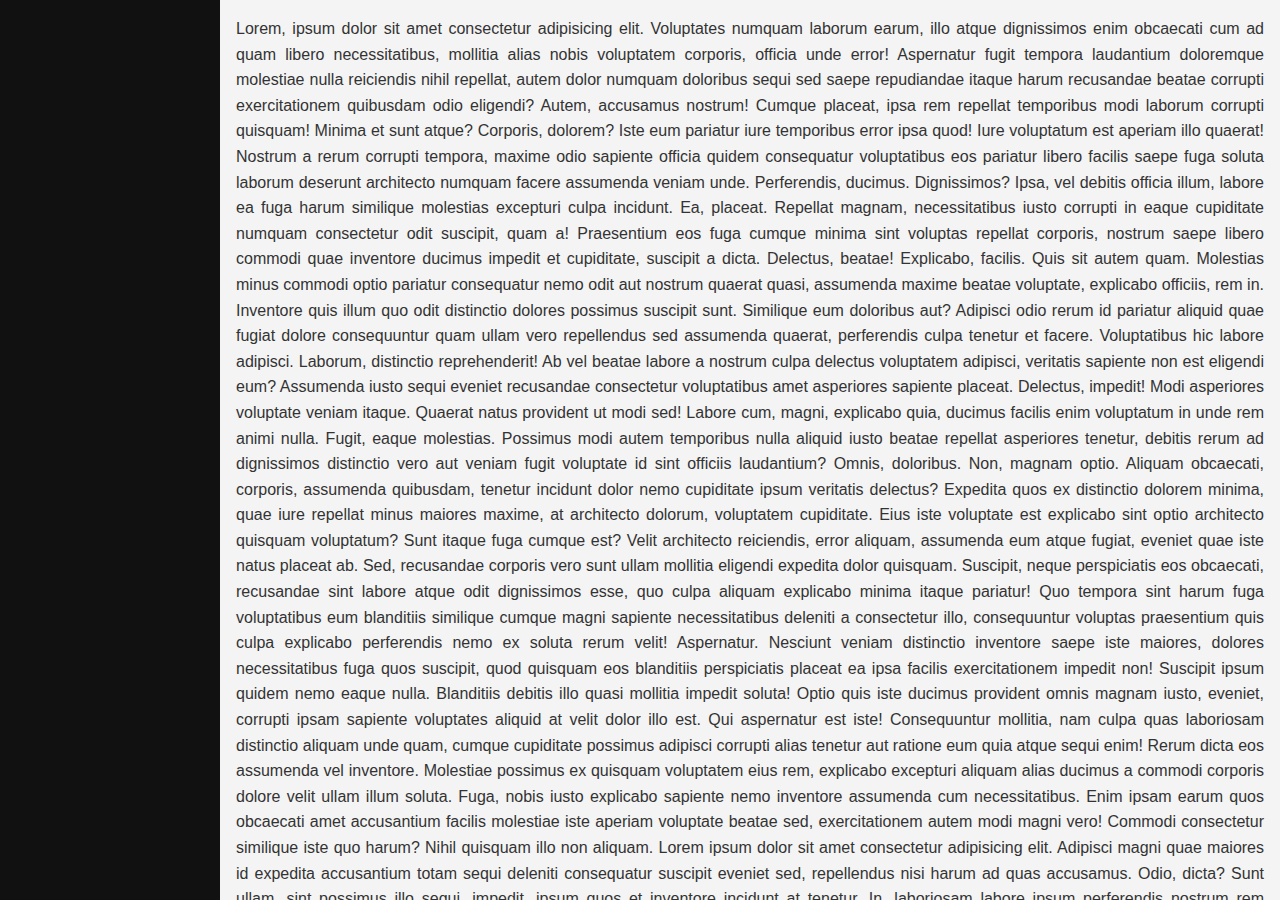
<file: index.html>
<!DOCTYPE html>
<html lang="en">
<head>
  <meta charset="UTF-8">
  <meta name="viewport" content="width=device-width, initial-scale=1.0">
  <link rel="stylesheet" href="./front/style.css">
  <title>TOOLS_PU</title>
</head>
<body>
  <div class="container">
    <!-- assid -->
     <aside>

     </aside>
     <!-- main section -->
     <main>
        <p style="text-align: justify;">
          Lorem, ipsum dolor sit amet consectetur adipisicing elit. Voluptates numquam laborum earum, illo atque dignissimos enim obcaecati cum ad quam libero necessitatibus, mollitia alias nobis voluptatem corporis, officia unde error!
          Aspernatur fugit tempora laudantium doloremque molestiae nulla reiciendis nihil repellat, autem dolor numquam doloribus sequi sed saepe repudiandae itaque harum recusandae beatae corrupti exercitationem quibusdam odio eligendi? Autem, accusamus nostrum!
          Cumque placeat, ipsa rem repellat temporibus modi laborum corrupti quisquam! Minima et sunt atque? Corporis, dolorem? Iste eum pariatur iure temporibus error ipsa quod! Iure voluptatum est aperiam illo quaerat!
          Nostrum a rerum corrupti tempora, maxime odio sapiente officia quidem consequatur voluptatibus eos pariatur libero facilis saepe fuga soluta laborum deserunt architecto numquam facere assumenda veniam unde. Perferendis, ducimus. Dignissimos?
          Ipsa, vel debitis officia illum, labore ea fuga harum similique molestias excepturi culpa incidunt. Ea, placeat. Repellat magnam, necessitatibus iusto corrupti in eaque cupiditate numquam consectetur odit suscipit, quam a!
          Praesentium eos fuga cumque minima sint voluptas repellat corporis, nostrum saepe libero commodi quae inventore ducimus impedit et cupiditate, suscipit a dicta. Delectus, beatae! Explicabo, facilis. Quis sit autem quam.
          Molestias minus commodi optio pariatur consequatur nemo odit aut nostrum quaerat quasi, assumenda maxime beatae voluptate, explicabo officiis, rem in. Inventore quis illum quo odit distinctio dolores possimus suscipit sunt.
          Similique eum doloribus aut? Adipisci odio rerum id pariatur aliquid quae fugiat dolore consequuntur quam ullam vero repellendus sed assumenda quaerat, perferendis culpa tenetur et facere. Voluptatibus hic labore adipisci.
          Laborum, distinctio reprehenderit! Ab vel beatae labore a nostrum culpa delectus voluptatem adipisci, veritatis sapiente non est eligendi eum? Assumenda iusto sequi eveniet recusandae consectetur voluptatibus amet asperiores sapiente placeat.
          Delectus, impedit! Modi asperiores voluptate veniam itaque. Quaerat natus provident ut modi sed! Labore cum, magni, explicabo quia, ducimus facilis enim voluptatum in unde rem animi nulla. Fugit, eaque molestias.
          Possimus modi autem temporibus nulla aliquid iusto beatae repellat asperiores tenetur, debitis rerum ad dignissimos distinctio vero aut veniam fugit voluptate id sint officiis laudantium? Omnis, doloribus. Non, magnam optio.
          Aliquam obcaecati, corporis, assumenda quibusdam, tenetur incidunt dolor nemo cupiditate ipsum veritatis delectus? Expedita quos ex distinctio dolorem minima, quae iure repellat minus maiores maxime, at architecto dolorum, voluptatem cupiditate.
          Eius iste voluptate est explicabo sint optio architecto quisquam voluptatum? Sunt itaque fuga cumque est? Velit architecto reiciendis, error aliquam, assumenda eum atque fugiat, eveniet quae iste natus placeat ab.
          Sed, recusandae corporis vero sunt ullam mollitia eligendi expedita dolor quisquam. Suscipit, neque perspiciatis eos obcaecati, recusandae sint labore atque odit dignissimos esse, quo culpa aliquam explicabo minima itaque pariatur!
          Quo tempora sint harum fuga voluptatibus eum blanditiis similique cumque magni sapiente necessitatibus deleniti a consectetur illo, consequuntur voluptas praesentium quis culpa explicabo perferendis nemo ex soluta rerum velit! Aspernatur.
          Nesciunt veniam distinctio inventore saepe iste maiores, dolores necessitatibus fuga quos suscipit, quod quisquam eos blanditiis perspiciatis placeat ea ipsa facilis exercitationem impedit non! Suscipit ipsum quidem nemo eaque nulla.
          Blanditiis debitis illo quasi mollitia impedit soluta! Optio quis iste ducimus provident omnis magnam iusto, eveniet, corrupti ipsam sapiente voluptates aliquid at velit dolor illo est. Qui aspernatur est iste!
          Consequuntur mollitia, nam culpa quas laboriosam distinctio aliquam unde quam, cumque cupiditate possimus adipisci corrupti alias tenetur aut ratione eum quia atque sequi enim! Rerum dicta eos assumenda vel inventore.
          Molestiae possimus ex quisquam voluptatem eius rem, explicabo excepturi aliquam alias ducimus a commodi corporis dolore velit ullam illum soluta. Fuga, nobis iusto explicabo sapiente nemo inventore assumenda cum necessitatibus.
          Enim ipsam earum quos obcaecati amet accusantium facilis molestiae iste aperiam voluptate beatae sed, exercitationem autem modi magni vero! Commodi consectetur similique iste quo harum? Nihil quisquam illo non aliquam.
          Lorem ipsum dolor sit amet consectetur adipisicing elit. Adipisci magni quae maiores id expedita accusantium totam sequi deleniti consequatur suscipit eveniet sed, repellendus nisi harum ad quas accusamus. Odio, dicta?
          Sunt ullam, sint possimus illo sequi, impedit, ipsum quos et inventore incidunt at tenetur. In, laboriosam labore ipsum perferendis nostrum rem reiciendis cupiditate enim similique esse veniam, officiis, voluptatem magnam?
          Quidem officiis iste voluptatem, nostrum in praesentium aliquam? Nesciunt vitae maiores praesentium, vero possimus recusandae totam laboriosam voluptatem perferendis consequatur eum eius nemo saepe atque consectetur quam delectus magnam exercitationem.
          Laboriosam culpa expedita consequatur nobis, repellendus voluptates. Nobis soluta corporis error fugit consequuntur assumenda, tempora, nulla ratione deserunt eaque aspernatur pariatur expedita dolore quam temporibus sequi. Dignissimos quas fugit delectus.
          Officiis fugiat omnis magnam quia laboriosam quos ullam sed voluptatibus nam numquam laborum eum voluptatum corrupti, quaerat dicta excepturi nisi rem maxime accusamus aliquam sunt et asperiores nobis. Aperiam, corrupti?
          Rerum obcaecati eius consectetur delectus inventore error temporibus iste qui dicta minima, facilis, recusandae excepturi non, provident placeat aliquid! Provident libero nam omnis magni odio, laborum tempore architecto itaque sunt.
          Architecto rem praesentium alias mollitia eos tempore quos neque, doloribus tempora aliquam corrupti numquam. Voluptatibus quam, esse consequuntur ab a sunt laborum numquam ipsum ipsam officiis natus perferendis labore commodi?
          Non ducimus natus harum ipsam, itaque nisi, soluta veniam tempore impedit nihil dolor doloribus ex esse, odit eos. Vero natus omnis quam neque et dolores perspiciatis reiciendis quod eveniet? Odit.
          Mollitia, deleniti molestias laborum repudiandae, assumenda sed earum quos aspernatur possimus dolores voluptate quae. Inventore eveniet fugit ut deserunt cum consequuntur quasi tenetur, ipsum asperiores earum quis iusto culpa dolores.
          Dignissimos, iusto neque tempora sint, sunt, unde similique ex quis quod reprehenderit laudantium enim eos vel quo ipsum officia eum rerum esse et consectetur in quas iste illo maiores? Tempore?
          Est numquam nostrum eius aliquam, inventore provident tempore hic, labore libero, magni soluta impedit minus! Assumenda voluptas, placeat, impedit sunt quam cumque expedita, natus exercitationem enim deleniti porro voluptate neque.
          Nihil voluptatibus vero alias, veniam aliquid dicta consequuntur sint tempora nam perferendis laborum maxime modi esse vitae at amet distinctio officiis praesentium magnam optio sed tempore dolor necessitatibus? Iusto, aliquid?
          Soluta suscipit quo facere ea, maiores, sed voluptates ratione doloremque praesentium quia quod eligendi natus sit eos, perspiciatis minima illum omnis voluptatem sequi voluptate. Doloremque dolorum odit veniam rerum consequuntur!
          Placeat nesciunt vel dolore consequuntur. Tempora quasi aut incidunt tempore suscipit odio molestiae iusto possimus? Beatae dignissimos modi sit doloremque dolorum corporis placeat excepturi. Minima, vel nam. Rem, pariatur distinctio.
          Nesciunt minus impedit officia velit, culpa autem quaerat soluta magni vel praesentium illo, id assumenda? Voluptatum aliquam temporibus at, et aperiam, commodi numquam non excepturi ducimus, quod blanditiis deleniti inventore.
          Facilis, praesentium est alias omnis, magni inventore mollitia quaerat dicta iste soluta quod ratione? Cupiditate, laboriosam non? Eaque minus eius magnam veritatis! Cupiditate sint itaque, minus unde sunt officiis asperiores.
          Laboriosam tenetur nemo magni rerum iusto saepe consequatur perferendis dicta ea placeat modi perspiciatis nihil, quisquam rem error esse iste molestiae omnis? Mollitia, maiores aspernatur. Excepturi accusamus voluptas officia dolorem?
          Molestias fugiat magnam iure, natus nesciunt accusamus ipsam alias et eos quam dolore inventore laboriosam quia numquam optio sit est eveniet officia similique explicabo odio hic nisi. Laborum, veritatis sapiente!
          Quis deserunt harum debitis fuga blanditiis, pariatur quae rerum tenetur accusamus facilis ut corporis unde omnis? Aliquid corporis explicabo, quibusdam neque ab, quae veniam sit similique ullam perspiciatis illo inventore.
          Laudantium nisi, eligendi iste voluptatibus commodi eum. Voluptatum repudiandae perferendis quisquam sint recusandae harum aperiam, repellendus deserunt, ipsa quibusdam accusamus aliquam a odit iusto necessitatibus nostrum, dignissimos earum temporibus. Magnam!
        </p>
     </main>
  </div>
</body>
</html>
</file>
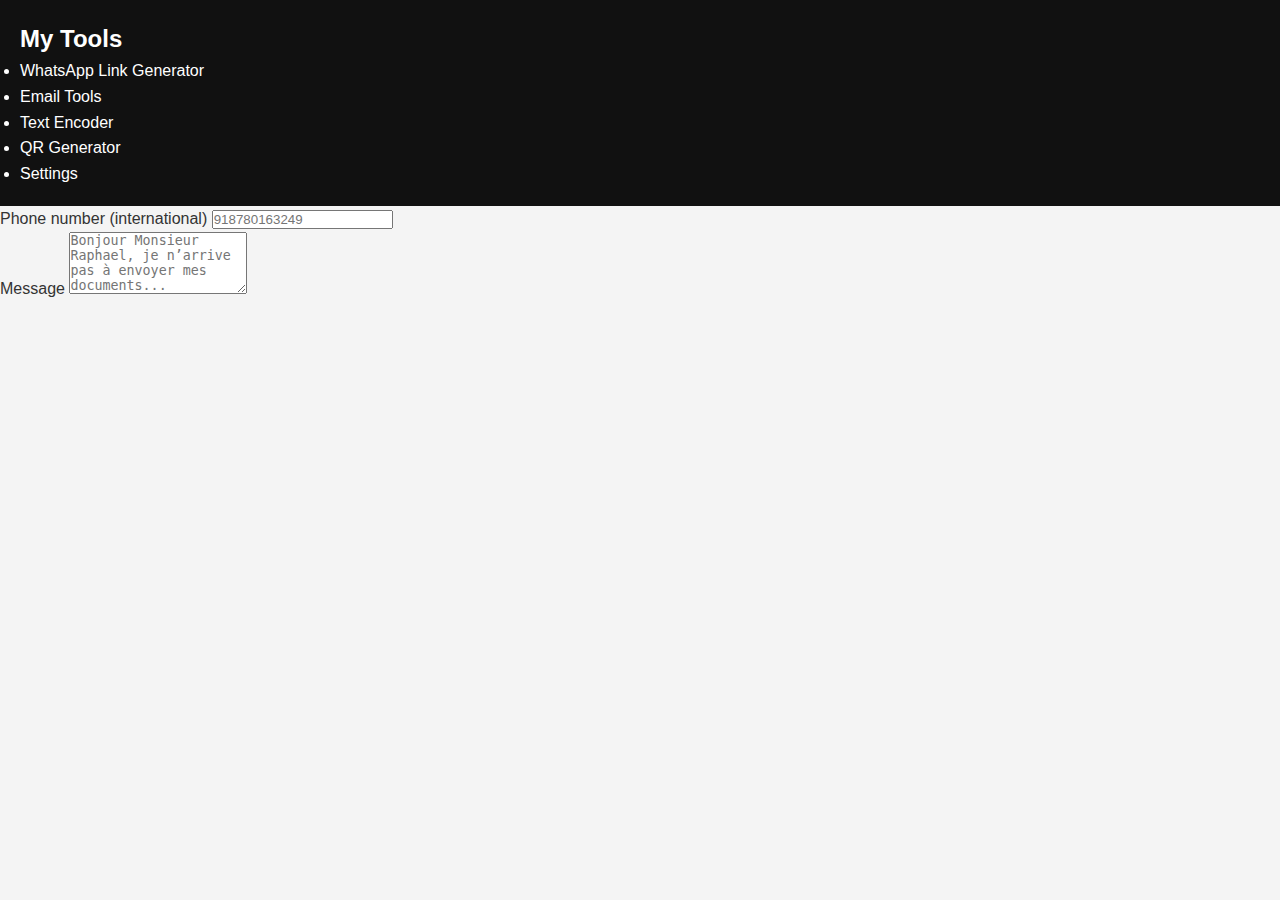
<file: front/index.html>
<!DOCTYPE html>
<html lang="en">
  <head>
    <meta charset="UTF-8" />
    <meta name="viewport" content="width=device-width, initial-scale=1.0" />
    <link rel="stylesheet" href="./style.css" />
    <title>tools | pu</title>
  </head>
  <body>
    <div class="container-tools">
      <!-- ASIDE / MENU -->
      <aside class="tools-aside">
        <h2 class="logo">My Tools</h2>

        <ul class="menu">
          <li class="active">WhatsApp Link Generator</li>
          <li>Email Tools</li>
          <li>Text Encoder</li>
          <li>QR Generator</li>
          <li>Settings</li>
        </ul>
      </aside>

      <!-- MAIN SECTION -->
      <section class="tools-section">
        <div class="wa-tool">
          <div class="form-group">
            <label for="phone">Phone number (international)</label>
            <input type="text" id="phone" placeholder="918780163249" />
          </div>

          <div class="form-group">
            <label for="message">Message</label>
            <textarea
              id="message"
              rows="4"
              placeholder="Bonjour Monsieur Raphael, je n’arrive pas à envoyer mes documents..."
            ></textarea>
          </div>

          <!-- RESULT -->
          <div class="result" id="resultBox" style="display: none">
            <label>Generated WhatsApp link</label>

            <div class="result-row">
              <input type="text" id="result" readonly />
              <button class="copy-btn" id="copyBtn">Copy</button>
            </div>

            <a id="openLink" target="_blank">Open in WhatsApp</a>
          </div>
        </div>
        
      </section>
    </div>
    <script src="../script/generate_link_whatsapp.js"></script>
  </body>
</html>
</file>
<file: front/style.css>
/* Reset */
* {
  margin: 0;
  padding: 0;
  box-sizing: border-box;
}

body {
  font-family: "Arial", sans-serif;
  background-color: #f4f4f4;
  color: #333;
  line-height: 1.6;
}

/* Container layout */
.container {
  display: grid;
  grid-template-columns: 220px auto;
  height: 100vh;
  transition: all 0.3s ease;

  overflow: hidden;
}

/* Sidebar */
aside {
  background: #111;
  color: #fff;
  padding: 20px;
  position: relative;
  transition: transform 0.3s ease;
}

aside nav ul {
  list-style: none;
  margin-top: 20px;
}

aside nav ul li {
  margin: 15px 0;
}

aside nav ul li a {
  text-decoration: none;
  color: #fff;
  font-weight: 500;
  transition: color 0.2s;
}

aside nav ul li a:hover {
  color: #f4d03f;
}
/* Burger button */
.burger-btn {
  width: 35px;
  height: 30px;
  display: none; /* hidden on desktop */
  flex-direction: column;
  justify-content: space-between;
  cursor: pointer;
  padding: 5px;
  background: rgba(255, 255, 255, 0.8);
  border-radius: 5px;
  position: fixed; /* FIXED so always visible */
  top: 15px;
  right: 15px;
  z-index: 1001;
}

.burger-btn .line {
  height: 4px;
  width: 100%;
  background-color: #333;
  border-radius: 2px;
  transition: all 0.3s ease;
}

.burger-btn.active .line:nth-child(1) {
  transform: rotate(45deg) translate(5px, 5px);
}
.burger-btn.active .line:nth-child(2) {
  opacity: 0;
}
.burger-btn.active .line:nth-child(3) {
  transform: rotate(-45deg) translate(5px, -5px);
}


/* section tools */
main{
  padding: 1rem;
  /* background: red; */
  scroll-behavior: smooth;
  overflow-y: auto;

}

.section-tools {
  display: flex;
  flex-direction: column;
  align-items: center;
  width: 100%;
  /* background: red; */
}

.tool-card {
  background: #fff;
  border: 1px solid #dddddd4b;
  border-radius: 5px;
  padding: 15px;
  margin-bottom: 15px;
  box-shadow: 0 2px 5px rgba(0,0,0,0.1);

  min-height: 20rem;
  max-width: 900px;
  width: 100%;
}
/* Mobile */
@media screen and (max-width: 768px) {
  .burger-btn {
    display: flex; /* show burger on mobile */
  }

  aside {
    position: fixed;
    left: -220px; /* hide sidebar initially */
    top: 0;
    width: 200px;
    height: 100vh;
    background: #111;
    padding: 20px;
    z-index: 1000;
    transition: transform 0.3s ease;
  }

  aside.open {
    transform: translateX(220px);
  }

  main {
    margin-left: 0;
    height: 100vh;
    overflow-y: auto;
  }
  .container{
    display: block;
  }
}
</file>
